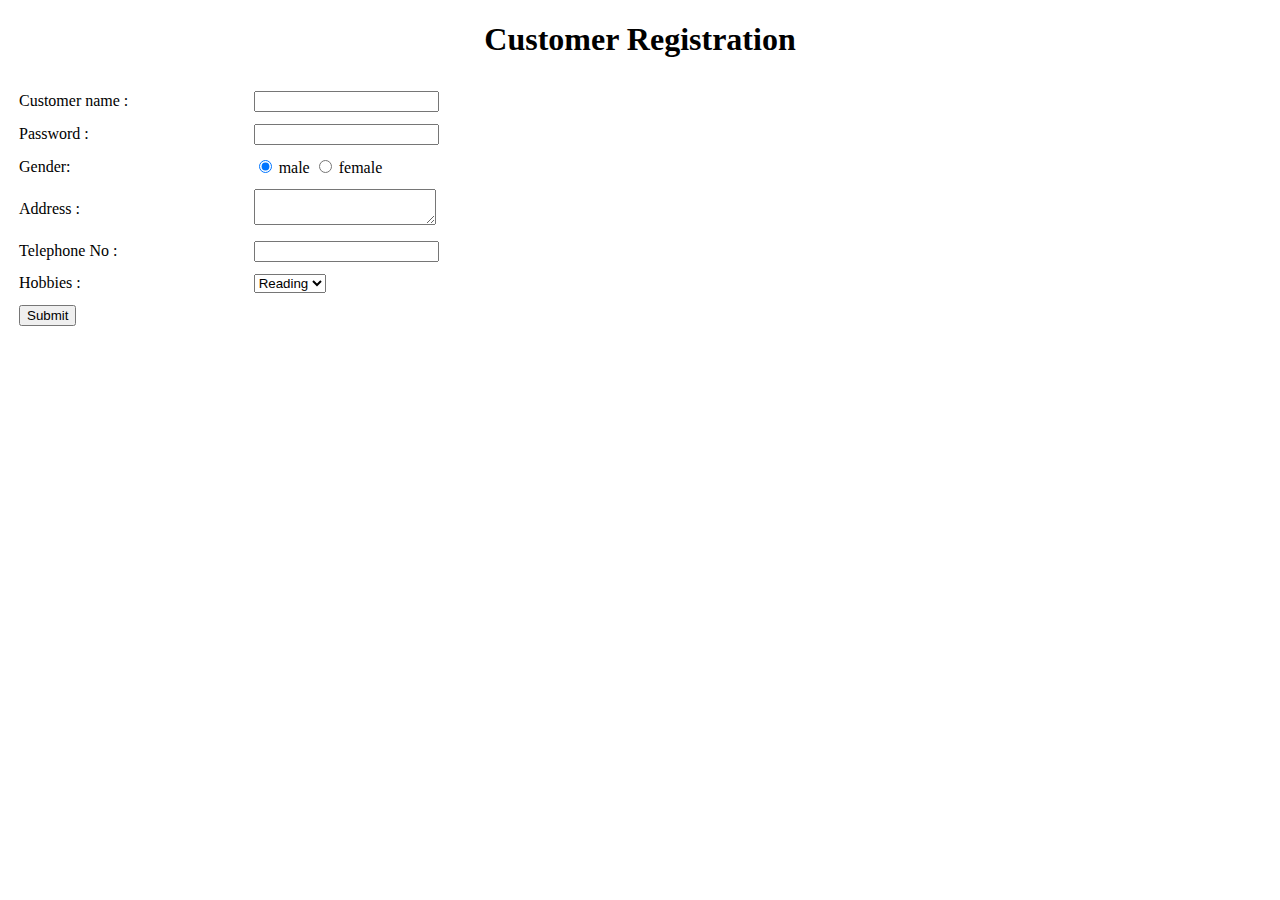
<file: HTML/CUSTOMER.HTML>
<!DOCTYPE html>
<html lang="en">

<head>
    <meta charset="UTF-8">
    <meta name="viewport" content="width=<device-width>, initial-scale=1.0">
    <title>Document</title>
</head>

<body>
    <h1 align="center">Customer Registration</h1>
    <table width="50%" cellspacing="10">
        <form action="" method="get">
            <tr>

                <td align="left"><label for="customername">Customer name : </label></td>
                <td><input type="text" name="customername">
                </td>

            </tr>
            <tr>

                <td align="left"><label for="password">Password : </label></td>
                <td><input type="password" name="password">
                </td>

            </tr>
            <tr>

                <td align="left"> <label for="gender">Gender:</label>
                </td>
                <td>
                    <input type="radio" id="male" name="gender" value="male" checked>
                    <label for="male">male</label>
                    <input type="radio" value="female" id="female" name="gender">
                    <label for="female">female</label>
                </td>
            <tr>

                <td align="left"><label for="address">Address : </label></td>
                <td><textarea name="address"></textarea>

            <tr>

                <td align="left"><label for="telephoneno">Telephone No : </label></td>
                <td><input type="text" name="telephoneno">
                </td>

            <tr>

                <td align="left"><label for="hobbies">Hobbies : </label></td>
                <td> <select name="hobbies" id="hobbies">
                        <option value="reading" selected>Reading</option>
                        <option value="writing">Writing</option>

                    </select>
                </td>
            <tr>
                <td>
                    <button type="submit" onclick="Submitted">Submit</button>
                </td>


        </form>
    </table>
</body>

</html>
</file>
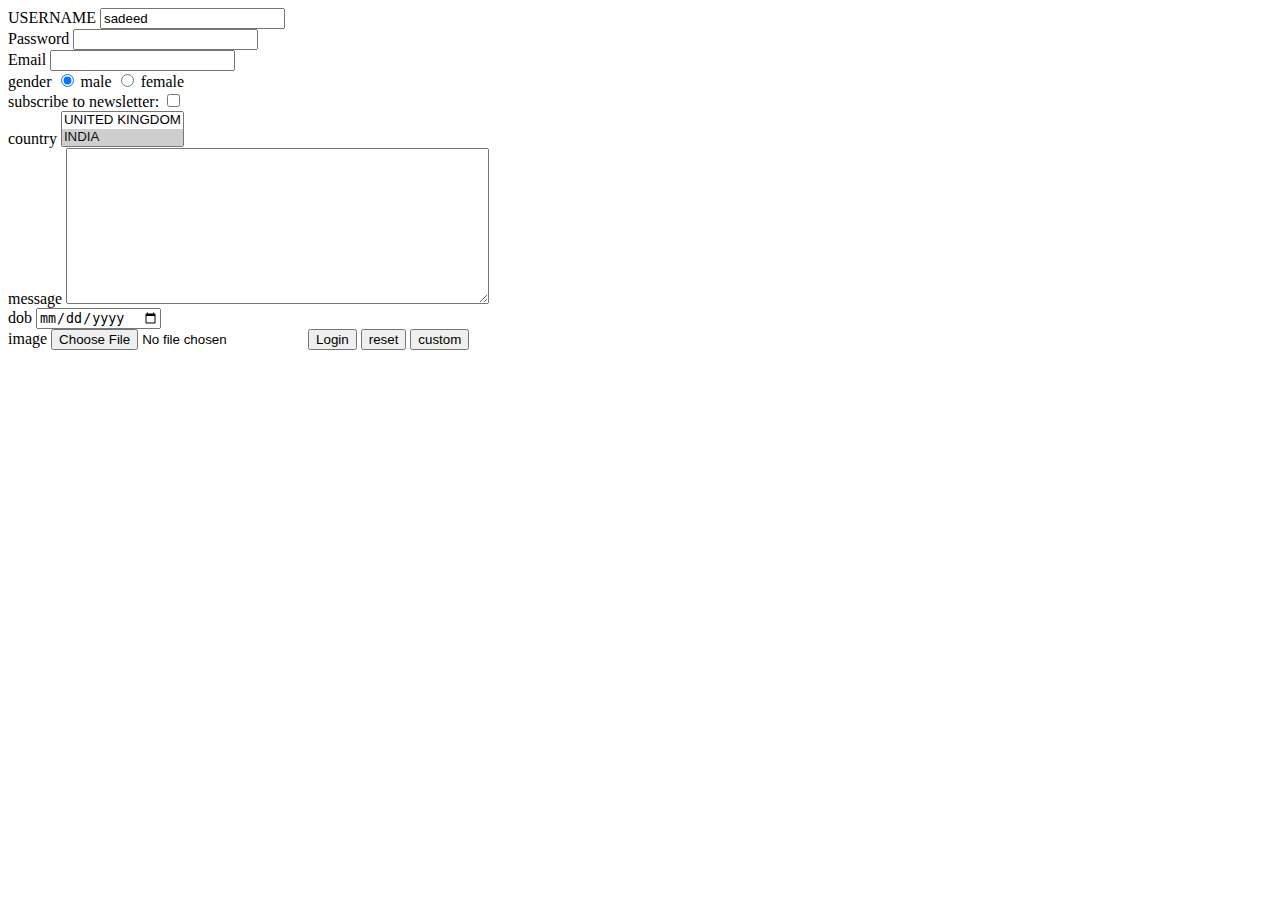
<file: HTML/FORM.html>
<!DOCTYPE html>
<html lang="en">
<head>
    <meta charset="UTF-8">
    <meta name="viewport" content="width=device-width, initial-scale=1.0">
    <title>Document</title>
</head>
<body>
    <form action="" method="get">
        <label for="username">USERNAME</label>
        <input type="text" value="sadeed" id="username" name="username">
        <br>
        <label for="password">Password</label>
        <input type="password" name="password" id="password">
        <br>
        <label for="email">Email</label>
        <input type="email" id="email" name="email">
        <br>
        <label for="gender">gender</label>
        <input type="radio" id="male" name="gender" value="male" checked>
        <label for="male">male</label>
        <input type="radio" value="female" id="female" name="gender">
        <label for="female">female</label>
        <br>
        <label for="subscribe">subscribe to newsletter:</label>
        <input type="checkbox" name="subscribe" id="checkbox">
        <br>
        <label for="country">country</label>
        <select name="country" id="country" multiple size="2">
            <option value="usa">UNITED STATES</option> 
            <option value="uk">UNITED KINGDOM</option>
            <option value="ind" selected>INDIA</option>
        </select>
        <br>
        <label for="message">message</label>
        <textarea name="message" id="message" cols="50" rows="10"></textarea>
        <br>
        <label for="dob">dob</label>
        <input type="date" id="dob" name="dob">
        <br>
        <label for="image">image</label>
        <input type="file" name="image" id="image">
        <button type="submit">Login</button>
        <button type="reset" onclick="alert('hello world')">reset</button>

        <button type="button" onclick="alert('hello world')">custom</button>
    </form>



</body>
</html>
</file>
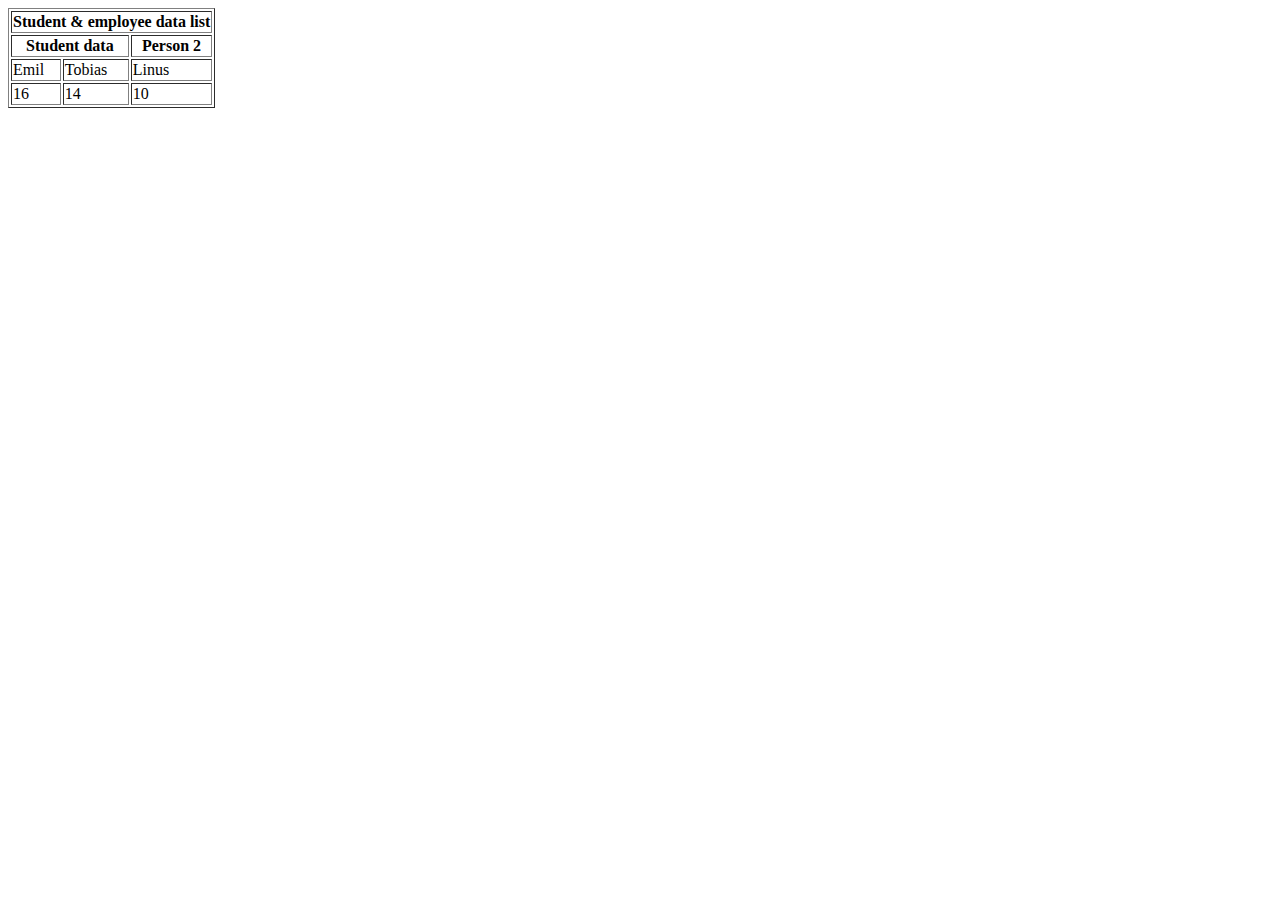
<file: HTML/IMAGES/TABLE.html>
<!DOCTYPE html>
<html lang="en">

<head>
    <meta charset="UTF-8">
    <meta name="viewport" content="width=device-width, initial-scale=1.0">
    <title>Document</title>
</head>

<body>

        <table border="1">
            <tr>
                <th colspan="3" >Student & employee data list</th>
      
            </tr>
            <tr>
                <th colspan="2">Student data</th>
                <th>Person 2</th>
      
            </tr>
            <tr>
                <td>Emil</td>
                <td>Tobias</td>
                <td>Linus</td>
            </tr>
            <tr>
                <td>16</td>
                <td>14</td>
                <td>10</td>
            </tr>
        </table>
  
</body>

</html>
</file>
